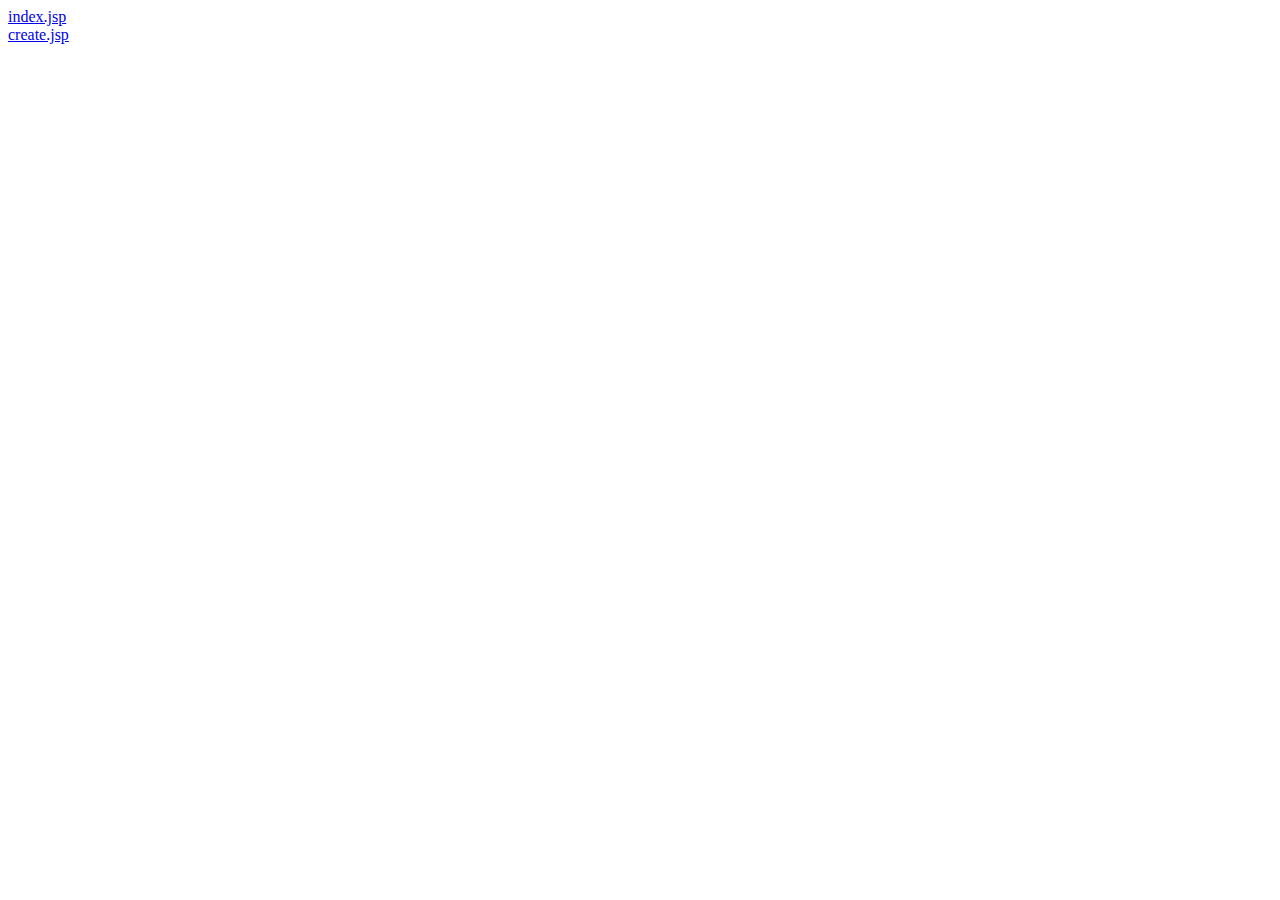
<file: exportToHTML/index.html>
<html><head><title>~/Documents/Dev/codeUp/java-adlister/src/main/webapp/WEB-INF/ads</title></head><body><a href="index.jsp.html">index.jsp</a><br /><a href="create.jsp.html">create.jsp</a><br /></body></html>
</file>
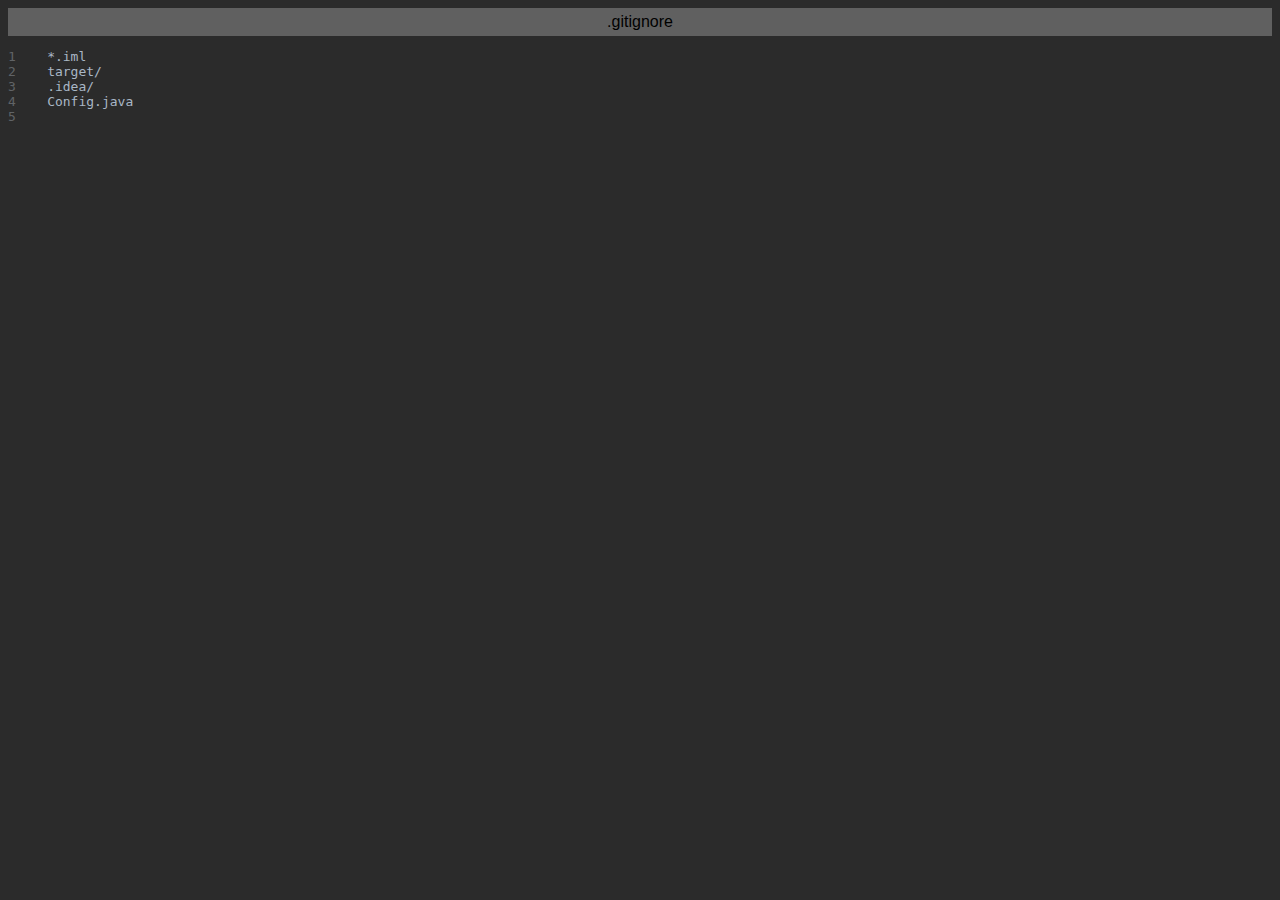
<file: exportToHTML/.gitignore.html>
<html>
<head>
<title>.gitignore</title>
<meta http-equiv="Content-Type" content="text/html; charset=utf-8">
<style type="text/css">
.s0 { color: #a9b7c6;}
.ln { color: #606366; font-weight: normal; font-style: normal; }
</style>
</head>
<body bgcolor="#2b2b2b">
<table CELLSPACING=0 CELLPADDING=5 COLS=1 WIDTH="100%" BGCOLOR="#606060" >
<tr><td><center>
<font face="Arial, Helvetica" color="#000000">
.gitignore</font>
</center></td></tr></table>
<pre><a name="l1"><span class="ln">1    </span></a><span class="s0">*.iml</span>
<a name="l2"><span class="ln">2    </span></a><span class="s0">target/</span>
<a name="l3"><span class="ln">3    </span></a><span class="s0">.idea/</span>
<a name="l4"><span class="ln">4    </span></a><span class="s0">Config.java</span>
<a name="l5"><span class="ln">5    </span></a></pre>
</body>
</html>
</file>
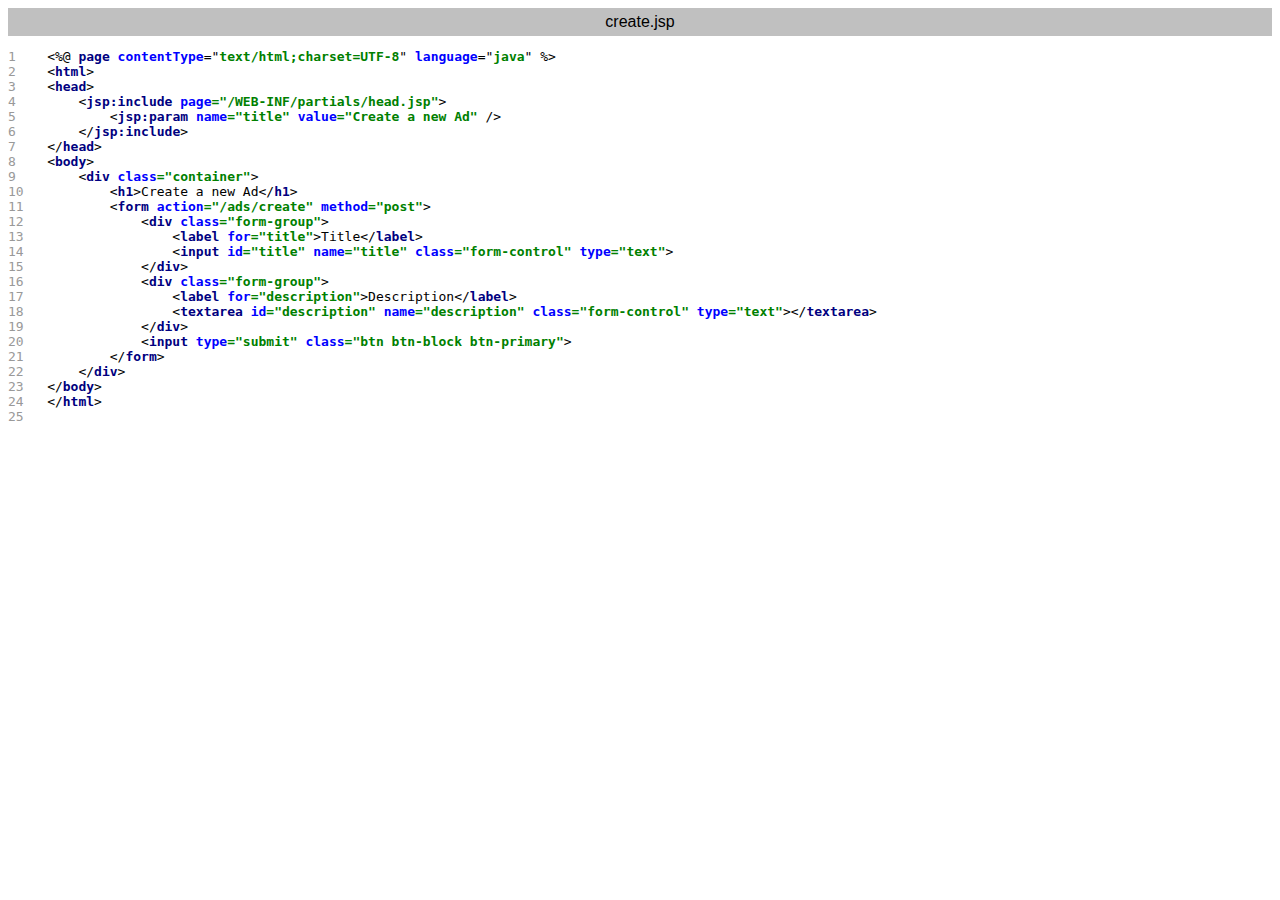
<file: exportToHTML/create.jsp.html>
<html>
<head>
<title>create.jsp</title>
<meta http-equiv="Content-Type" content="text/html; charset=utf-8">
<style type="text/css">
.s0 { color: #000000;}
.s1 { color: #000080; font-weight: bold;}
.s2 { color: #0000ff; font-weight: bold;}
.s3 { color: #008000; font-weight: bold;}
.s4 { color: #000000;}
.s5 { color: #000000;}
.s6 { color: #000080; font-weight: bold;}
.s7 { color: #0000ff; font-weight: bold;}
.s8 { color: #008000; font-weight: bold;}
.ln { color: #999999; font-weight: normal; font-style: normal; }
</style>
</head>
<body bgcolor="#ffffff">
<table CELLSPACING=0 CELLPADDING=5 COLS=1 WIDTH="100%" BGCOLOR="#c0c0c0" >
<tr><td><center>
<font face="Arial, Helvetica" color="#000000">
create.jsp</font>
</center></td></tr></table>
<pre><a name="l1"><span class="ln">1    </span></a>&lt;%@ <span class="s1">page </span><span class="s2">contentType</span>=&quot;<span class="s3">text/html;charset=UTF-8</span>&quot; <span class="s2">language</span>=&quot;<span class="s3">java</span>&quot; %&gt;
<a name="l2"><span class="ln">2    </span></a>&lt;<span class="s6">html</span>&gt;
<a name="l3"><span class="ln">3    </span></a>&lt;<span class="s6">head</span>&gt;
<a name="l4"><span class="ln">4    </span></a>    &lt;<span class="s1">jsp:include </span><span class="s2">page</span><span class="s3">=&quot;/WEB-INF/partials/head.jsp&quot;</span>&gt;
<a name="l5"><span class="ln">5    </span></a>        &lt;<span class="s1">jsp:param </span><span class="s2">name</span><span class="s3">=&quot;title&quot; </span><span class="s2">value</span><span class="s3">=&quot;Create a new Ad&quot; </span>/&gt;
<a name="l6"><span class="ln">6    </span></a>    &lt;/<span class="s1">jsp:include</span>&gt;
<a name="l7"><span class="ln">7    </span></a>&lt;/<span class="s6">head</span>&gt;
<a name="l8"><span class="ln">8    </span></a>&lt;<span class="s6">body</span>&gt;
<a name="l9"><span class="ln">9    </span></a>    &lt;<span class="s6">div </span><span class="s7">class</span><span class="s8">=&quot;container&quot;</span>&gt;
<a name="l10"><span class="ln">10   </span></a>        &lt;<span class="s6">h1</span>&gt;Create a new Ad&lt;/<span class="s6">h1</span>&gt;
<a name="l11"><span class="ln">11   </span></a>        &lt;<span class="s6">form </span><span class="s7">action</span><span class="s8">=&quot;/ads/create&quot; </span><span class="s7">method</span><span class="s8">=&quot;post&quot;</span>&gt;
<a name="l12"><span class="ln">12   </span></a>            &lt;<span class="s6">div </span><span class="s7">class</span><span class="s8">=&quot;form-group&quot;</span>&gt;
<a name="l13"><span class="ln">13   </span></a>                &lt;<span class="s6">label </span><span class="s7">for</span><span class="s8">=&quot;title&quot;</span>&gt;Title&lt;/<span class="s6">label</span>&gt;
<a name="l14"><span class="ln">14   </span></a>                &lt;<span class="s6">input </span><span class="s7">id</span><span class="s8">=&quot;title&quot; </span><span class="s7">name</span><span class="s8">=&quot;title&quot; </span><span class="s7">class</span><span class="s8">=&quot;form-control&quot; </span><span class="s7">type</span><span class="s8">=&quot;text&quot;</span>&gt;
<a name="l15"><span class="ln">15   </span></a>            &lt;/<span class="s6">div</span>&gt;
<a name="l16"><span class="ln">16   </span></a>            &lt;<span class="s6">div </span><span class="s7">class</span><span class="s8">=&quot;form-group&quot;</span>&gt;
<a name="l17"><span class="ln">17   </span></a>                &lt;<span class="s6">label </span><span class="s7">for</span><span class="s8">=&quot;description&quot;</span>&gt;Description&lt;/<span class="s6">label</span>&gt;
<a name="l18"><span class="ln">18   </span></a>                &lt;<span class="s6">textarea </span><span class="s7">id</span><span class="s8">=&quot;description&quot; </span><span class="s7">name</span><span class="s8">=&quot;description&quot; </span><span class="s7">class</span><span class="s8">=&quot;form-control&quot; </span><span class="s7">type</span><span class="s8">=&quot;text&quot;</span>&gt;&lt;/<span class="s6">textarea</span>&gt;
<a name="l19"><span class="ln">19   </span></a>            &lt;/<span class="s6">div</span>&gt;
<a name="l20"><span class="ln">20   </span></a>            &lt;<span class="s6">input </span><span class="s7">type</span><span class="s8">=&quot;submit&quot; </span><span class="s7">class</span><span class="s8">=&quot;btn btn-block btn-primary&quot;</span>&gt;
<a name="l21"><span class="ln">21   </span></a>        &lt;/<span class="s6">form</span>&gt;
<a name="l22"><span class="ln">22   </span></a>    &lt;/<span class="s6">div</span>&gt;
<a name="l23"><span class="ln">23   </span></a>&lt;/<span class="s6">body</span>&gt;
<a name="l24"><span class="ln">24   </span></a>&lt;/<span class="s6">html</span>&gt;
<a name="l25"><span class="ln">25   </span></a></pre>
</body>
</html>
</file>
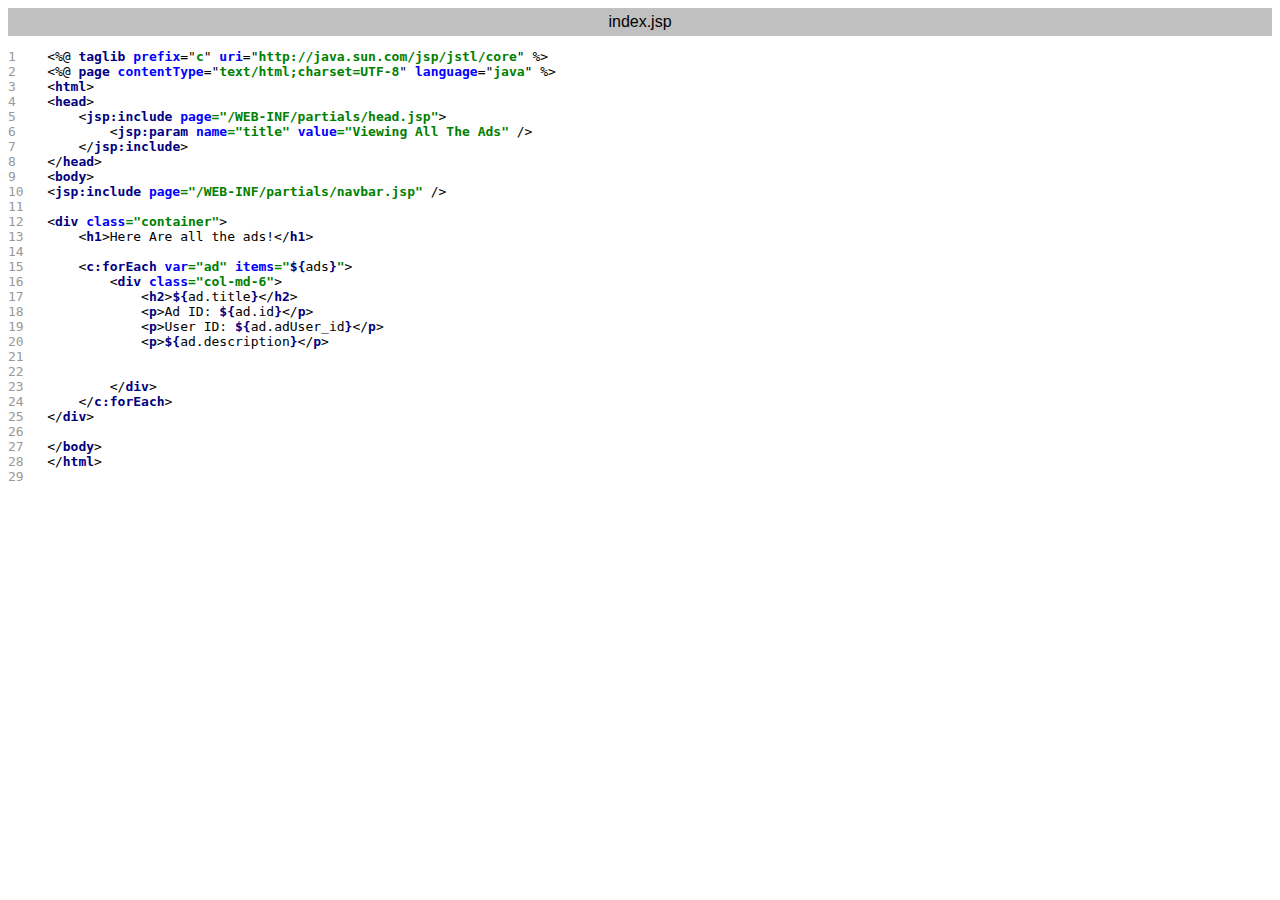
<file: exportToHTML/index.jsp.html>
<html>
<head>
<title>index.jsp</title>
<meta http-equiv="Content-Type" content="text/html; charset=utf-8">
<style type="text/css">
.s0 { color: #000000;}
.s1 { color: #000080; font-weight: bold;}
.s2 { color: #0000ff; font-weight: bold;}
.s3 { color: #008000; font-weight: bold;}
.s4 { color: #000000;}
.s5 { color: #000000;}
.s6 { color: #000080; font-weight: bold;}
.s7 { color: #0000ff; font-weight: bold;}
.s8 { color: #008000; font-weight: bold;}
.s9 { color: #000000;}
.ln { color: #999999; font-weight: normal; font-style: normal; }
</style>
</head>
<body bgcolor="#ffffff">
<table CELLSPACING=0 CELLPADDING=5 COLS=1 WIDTH="100%" BGCOLOR="#c0c0c0" >
<tr><td><center>
<font face="Arial, Helvetica" color="#000000">
index.jsp</font>
</center></td></tr></table>
<pre><a name="l1"><span class="ln">1    </span></a>&lt;%@ <span class="s1">taglib </span><span class="s2">prefix</span>=&quot;<span class="s3">c</span>&quot; <span class="s2">uri</span>=&quot;<span class="s3">http://java.sun.com/jsp/jstl/core</span>&quot; %&gt;
<a name="l2"><span class="ln">2    </span></a>&lt;%@ <span class="s1">page </span><span class="s2">contentType</span>=&quot;<span class="s3">text/html;charset=UTF-8</span>&quot; <span class="s2">language</span>=&quot;<span class="s3">java</span>&quot; %&gt;
<a name="l3"><span class="ln">3    </span></a>&lt;<span class="s6">html</span>&gt;
<a name="l4"><span class="ln">4    </span></a>&lt;<span class="s6">head</span>&gt;
<a name="l5"><span class="ln">5    </span></a>    &lt;<span class="s1">jsp:include </span><span class="s2">page</span><span class="s3">=&quot;/WEB-INF/partials/head.jsp&quot;</span>&gt;
<a name="l6"><span class="ln">6    </span></a>        &lt;<span class="s1">jsp:param </span><span class="s2">name</span><span class="s3">=&quot;title&quot; </span><span class="s2">value</span><span class="s3">=&quot;Viewing All The Ads&quot; </span>/&gt;
<a name="l7"><span class="ln">7    </span></a>    &lt;/<span class="s1">jsp:include</span>&gt;
<a name="l8"><span class="ln">8    </span></a>&lt;/<span class="s6">head</span>&gt;
<a name="l9"><span class="ln">9    </span></a>&lt;<span class="s6">body</span>&gt;
<a name="l10"><span class="ln">10   </span></a>&lt;<span class="s1">jsp:include </span><span class="s2">page</span><span class="s3">=&quot;/WEB-INF/partials/navbar.jsp&quot; </span>/&gt;
<a name="l11"><span class="ln">11   </span></a>
<a name="l12"><span class="ln">12   </span></a>&lt;<span class="s6">div </span><span class="s7">class</span><span class="s8">=&quot;container&quot;</span>&gt;
<a name="l13"><span class="ln">13   </span></a>    &lt;<span class="s6">h1</span>&gt;Here Are all the ads!&lt;/<span class="s6">h1</span>&gt;
<a name="l14"><span class="ln">14   </span></a>
<a name="l15"><span class="ln">15   </span></a>    &lt;<span class="s1">c:forEach </span><span class="s2">var</span><span class="s3">=&quot;ad&quot; </span><span class="s2">items</span><span class="s3">=&quot;</span><span class="s1">${</span>ads<span class="s1">}</span><span class="s3">&quot;</span>&gt;
<a name="l16"><span class="ln">16   </span></a>        &lt;<span class="s6">div </span><span class="s7">class</span><span class="s8">=&quot;col-md-6&quot;</span>&gt;
<a name="l17"><span class="ln">17   </span></a>            &lt;<span class="s6">h2</span>&gt;<span class="s1">${</span>ad.title<span class="s1">}</span>&lt;/<span class="s6">h2</span>&gt;
<a name="l18"><span class="ln">18   </span></a>            &lt;<span class="s6">p</span>&gt;Ad ID: <span class="s1">${</span>ad.id<span class="s1">}</span>&lt;/<span class="s6">p</span>&gt;
<a name="l19"><span class="ln">19   </span></a>            &lt;<span class="s6">p</span>&gt;User ID: <span class="s1">${</span>ad.adUser_id<span class="s1">}</span>&lt;/<span class="s6">p</span>&gt;
<a name="l20"><span class="ln">20   </span></a>            &lt;<span class="s6">p</span>&gt;<span class="s1">${</span>ad.description<span class="s1">}</span>&lt;/<span class="s6">p</span>&gt;
<a name="l21"><span class="ln">21   </span></a>
<a name="l22"><span class="ln">22   </span></a>
<a name="l23"><span class="ln">23   </span></a>        &lt;/<span class="s6">div</span>&gt;
<a name="l24"><span class="ln">24   </span></a>    &lt;/<span class="s1">c:forEach</span>&gt;
<a name="l25"><span class="ln">25   </span></a>&lt;/<span class="s6">div</span>&gt;
<a name="l26"><span class="ln">26   </span></a>
<a name="l27"><span class="ln">27   </span></a>&lt;/<span class="s6">body</span>&gt;
<a name="l28"><span class="ln">28   </span></a>&lt;/<span class="s6">html</span>&gt;
<a name="l29"><span class="ln">29   </span></a></pre>
</body>
</html>
</file>
